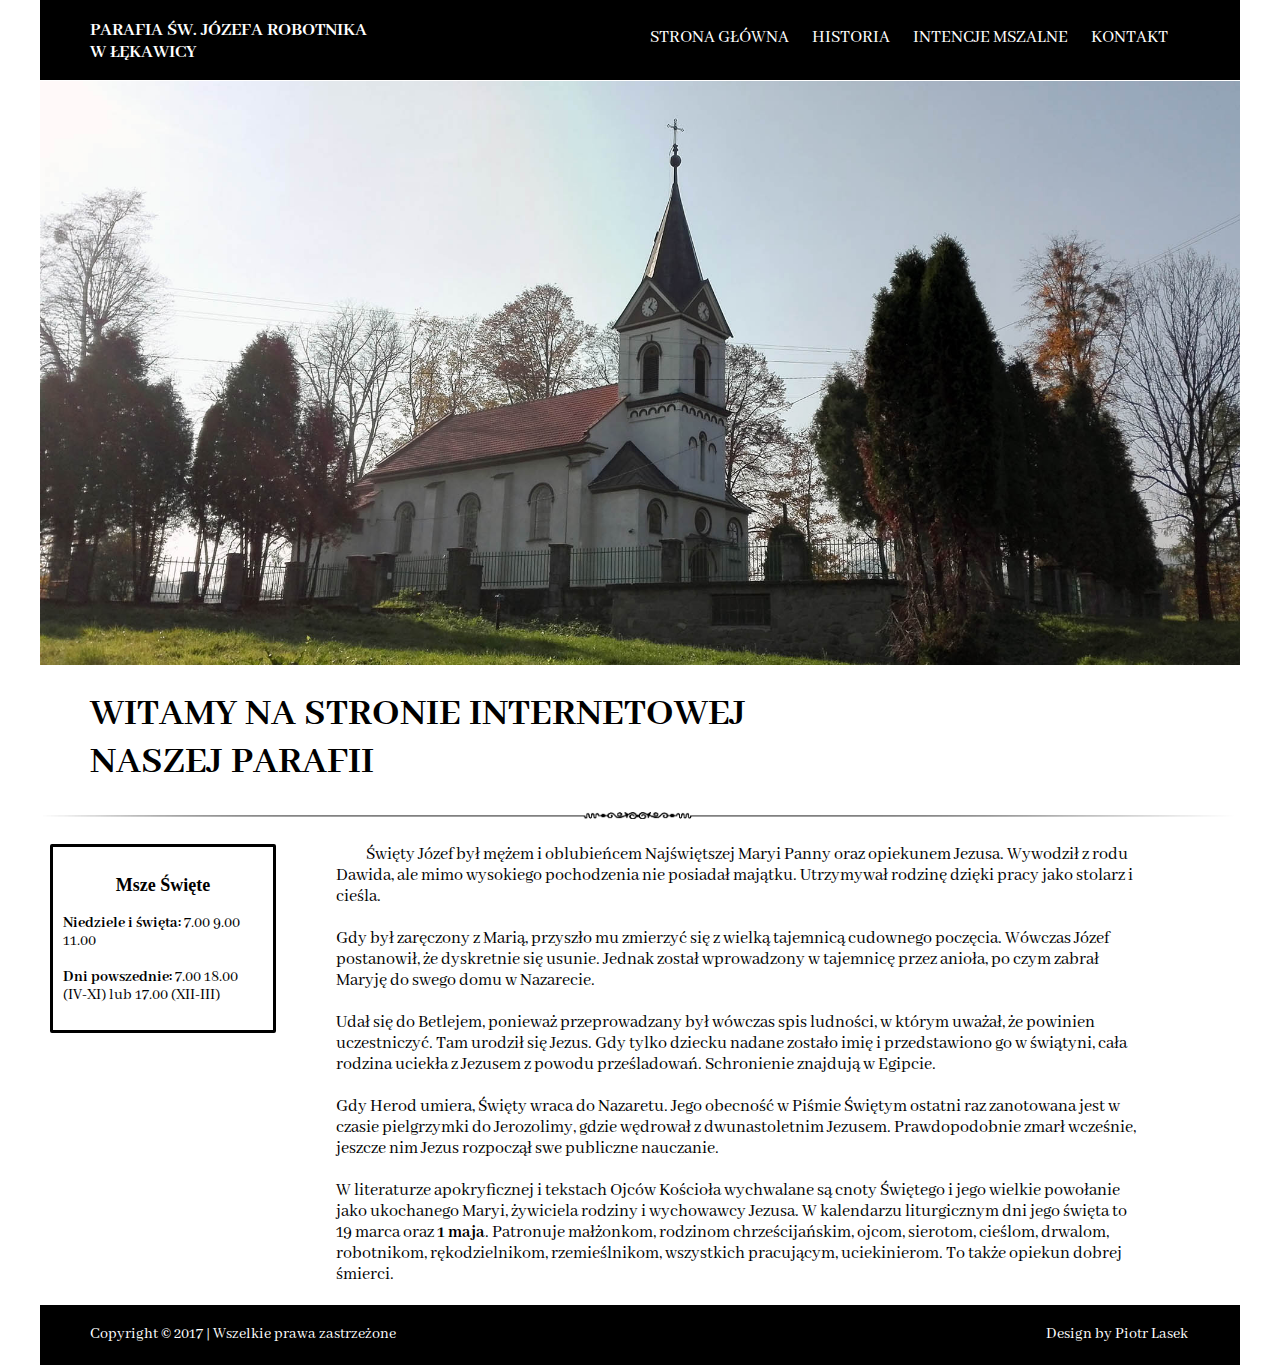
<file: index.html>
<!DOCTYPE HTML>
<html lang="pl">
    <head>
       <link rel="stylesheet" href="css/style.css" type="text/css" />
        <link href='http://fonts.googleapis.com/css?family=Abhaya+Libre&subset=latin,latin-ext' rel='stylesheet' type='text/css'>
        <meta charset="utf-8">
        <meta http-equiv="X-UA-Compatible" content="IE=edge,chrome=1" />
        <title> Parafia pw św. Józefa Robotnika </title>
        <meta name="description" content="Opis strony" />
        <meta name="keywords" content="cos">
    </head>
    <body>
             <header>
             
                 <div id="square">
                <div id="name"> <h3>Parafia św. Józefa Robotnika <br />w Łękawicy</h3></div>
                              <nav>
                <ul>
                    <li><a href="">Strona główna</a></li>
                    <li><a href="">Historia</a></li>
                                        <li><a href="">Intencje mszalne</a></li>
                    <li><a href="">Kontakt</a></li>
                </ul>
                </nav>
                 </div>
            <div style="clear: both"></div>
                 <div id="logo"> <img src="images/logo2.jpg" alt="logo strony" height="100%" width="100%">
                </div>
                       </header>
      <div id="content">
          
          <article>
              <h3 class="naglowek">Witamy na stronie internetowej <br />naszej parafii</h3>
              <img class="rozdzielnik" src="images/rozdzielnik.png">
                            <br />
                            <div id="msze">
                                <h3 class="msze">Msze Święte</h3>
                                <p>
                                    <b>Niedziele i święta:</b> 7.00 9.00 11.00 <br /><br />
                                    <b>Dni powszednie:</b> 7.00 18.00 (IV-XI) lub 17.00 (XII-III)
                                </p>
                            </div>
              <p class="biografia"> Święty Józef był mężem i oblubieńcem Najświętszej Maryi Panny oraz opiekunem Jezusa. Wywodził z rodu Dawida, ale mimo wysokiego pochodzenia nie posiadał majątku. Utrzymywał rodzinę dzięki pracy jako stolarz i cieśla. <br /><br />

                  Gdy był zaręczony z Marią, przyszło mu zmierzyć się z wielką tajemnicą cudownego poczęcia. Wówczas Józef postanowił, że dyskretnie się usunie. Jednak został wprowadzony w tajemnicę przez anioła, po czym zabrał Maryję do swego domu w Nazarecie.<br /><br />

                  Udał się do Betlejem, ponieważ przeprowadzany był wówczas spis ludności, w którym uważał, że powinien uczestniczyć. Tam urodził się Jezus. Gdy tylko dziecku nadane zostało imię i przedstawiono go w świątyni, cała rodzina uciekła z Jezusem z powodu prześladowań. Schronienie znajdują w Egipcie.<br /><br />

                  Gdy Herod umiera, Święty wraca do Nazaretu. Jego obecność w Piśmie Świętym ostatni raz zanotowana jest w czasie pielgrzymki do Jerozolimy, gdzie wędrował z dwunastoletnim Jezusem. Prawdopodobnie zmarł wcześnie, jeszcze nim Jezus rozpoczął swe publiczne nauczanie.<br /><br />

              W literaturze apokryficznej i tekstach Ojców Kościoła wychwalane są cnoty Świętego i jego wielkie powołanie jako ukochanego Maryi, żywiciela rodziny i wychowawcy Jezusa.
                  W kalendarzu liturgicznym dni jego święta to 19 marca oraz <b> 1 maja</b>. Patronuje  małżonkom, rodzinom chrześcijańskim, ojcom, sierotom, cieślom, drwalom, robotnikom, rękodzielnikom, rzemieślnikom, wszystkich pracującym, uciekinierom. To także opiekun dobrej śmierci.
              
              </p>
          </article>
          
          <div style="clear: both"></div>
          
          
      </div>
        <footer><div id="stopka">
            Copyright &copy; 2017 | Wszelkie prawa zastrzeżone</div>
            <div id="design">Design by <a href="mailto:piotrrlasek@gmail.com"> Piotr Lasek</a></div> </footer>
    </body>
</html>
</file>
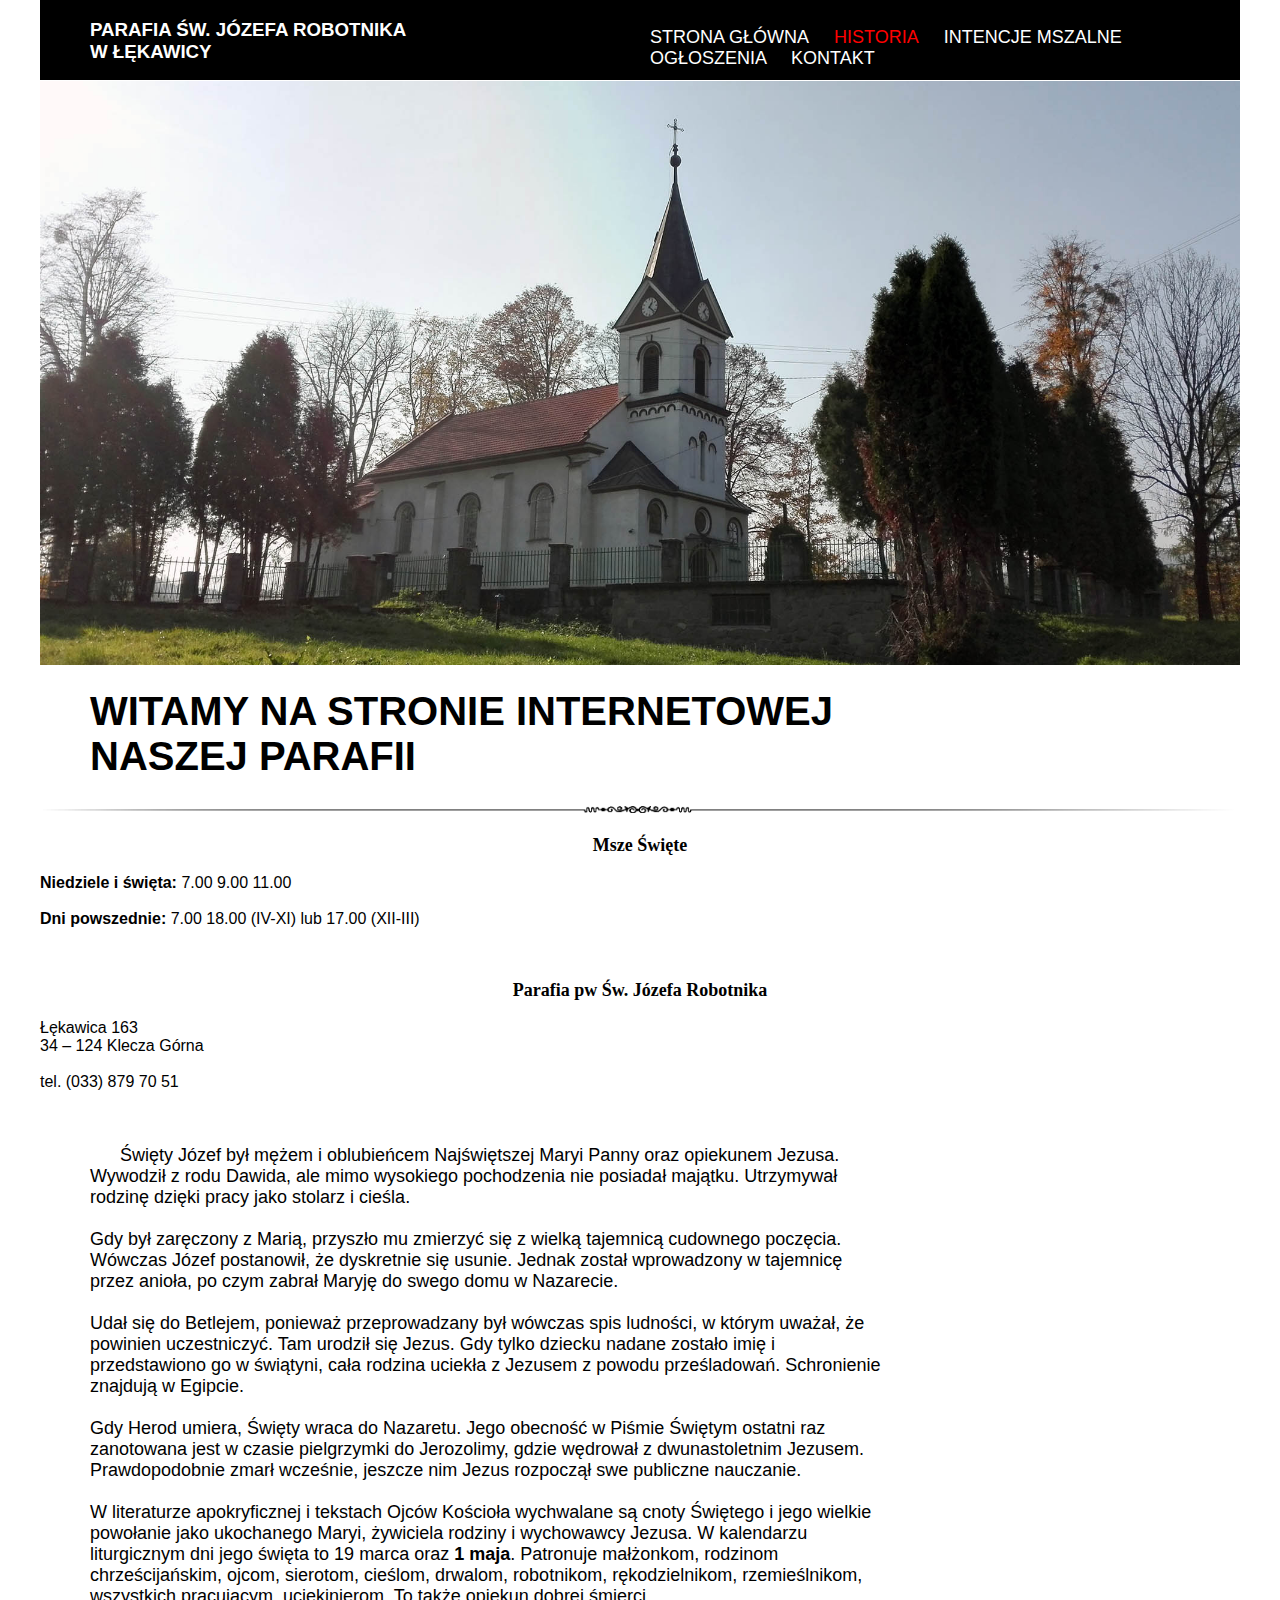
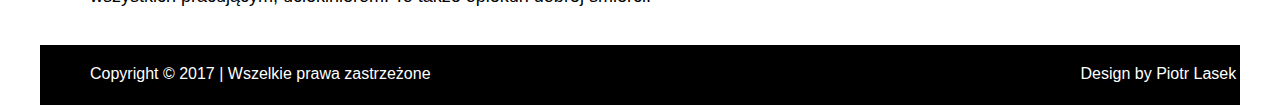
<file: historia.html>
<!DOCTYPE HTML>
<html lang="pl">
    <head>
       <link rel="stylesheet" href="css/style.css" type="text/css" />
        <link href="https://fonts.googleapis.com/css?family=Arima+Madurai" rel="stylesheet">
        <meta charset="utf-8">
        <meta http-equiv="X-UA-Compatible" content="IE=edge,chrome=1" />
        <title> Parafia pw św. Józefa Robotnika </title>
        <meta name="description" content="Opis strony" />
        <meta name="keywords" content="cos">
    </head>
    <body>
             <header>
             
                 <div id="square">
                <div id="name"> <h3>Parafia św. Józefa Robotnika <br />w Łękawicy</h3></div>
                              <nav>
                <ul>
                    <li><a href="index.html">Strona główna</a></li>
                    <li><a href="historia.html" style="color: red">Historia</a></li>
                    <li><a href="intencje.html">Intencje mszalne</a></li>
                    <li><a href="ogloszenia.html">Ogłoszenia</a> </li>
                    <li><a href="kontakt.html">Kontakt</a></li>
                    
                </ul>
                               
                     </nav>
                 </div>
            <div style="clear: both"></div>
             <div id="logo"> <img src="images/logo2.jpg" alt="logo strony" height="100%" width="100%"> 
                </div>
                       </header>
      <div id="content">
          
          <article>
              <h3 class="naglowek">Witamy na stronie internetowej <br />naszej parafii</h3>
              <img class="rozdzielnik" src="images/rozdzielnik.png">
                            <br />
                            <div id="msze_box">
                                <h3 class="msze">Msze Święte</h3>
                                <p>
                                    <b>Niedziele i święta:</b> 7.00 9.00 11.00 <br /><br />
                                    <b>Dni powszednie:</b> 7.00 18.00 (IV-XI) lub 17.00 (XII-III)
                                </p> <br />
                                <h3 class="msze">Parafia pw Św. Józefa Robotnika </h3>
                                <p>Łękawica 163 <br /> 34 – 124 Klecza Górna <br /><br /> tel. (033) 879 70 51

                                </p>

                            </div>
              <div class="biografia">
                           
              <p> Święty Józef był mężem i oblubieńcem Najświętszej Maryi Panny oraz opiekunem Jezusa. Wywodził z rodu Dawida, ale mimo wysokiego pochodzenia nie posiadał majątku. Utrzymywał rodzinę dzięki pracy jako stolarz i cieśla. <br /><br />

                  Gdy był zaręczony z Marią, przyszło mu zmierzyć się z wielką tajemnicą cudownego poczęcia. Wówczas Józef postanowił, że dyskretnie się usunie. Jednak został wprowadzony w tajemnicę przez anioła, po czym zabrał Maryję do swego domu w Nazarecie.<br /><br />

                  Udał się do Betlejem, ponieważ przeprowadzany był wówczas spis ludności, w którym uważał, że powinien uczestniczyć. Tam urodził się Jezus. Gdy tylko dziecku nadane zostało imię i przedstawiono go w świątyni, cała rodzina uciekła z Jezusem z powodu prześladowań. Schronienie znajdują w Egipcie.<br /><br />

                  Gdy Herod umiera, Święty wraca do Nazaretu. Jego obecność w Piśmie Świętym ostatni raz zanotowana jest w czasie pielgrzymki do Jerozolimy, gdzie wędrował z dwunastoletnim Jezusem. Prawdopodobnie zmarł wcześnie, jeszcze nim Jezus rozpoczął swe publiczne nauczanie.<br /><br />

              W literaturze apokryficznej i tekstach Ojców Kościoła wychwalane są cnoty Świętego i jego wielkie powołanie jako ukochanego Maryi, żywiciela rodziny i wychowawcy Jezusa.
                  W kalendarzu liturgicznym dni jego święta to 19 marca oraz <b> 1 maja</b>. Patronuje  małżonkom, rodzinom chrześcijańskim, ojcom, sierotom, cieślom, drwalom, robotnikom, rękodzielnikom, rzemieślnikom, wszystkich pracującym, uciekinierom. To także opiekun dobrej śmierci.
              
              </p>
              </div>
          </article>
          
          <div style="clear: both"></div>
          
          
      </div>
        <footer><div id="stopka">
            Copyright &copy; 2017 | Wszelkie prawa zastrzeżone</div>
            <div id="design">Design by <a href="mailto:piotrrlasek@gmail.com"> Piotr Lasek</a></div> </footer>
    </body>
</html>
</file>
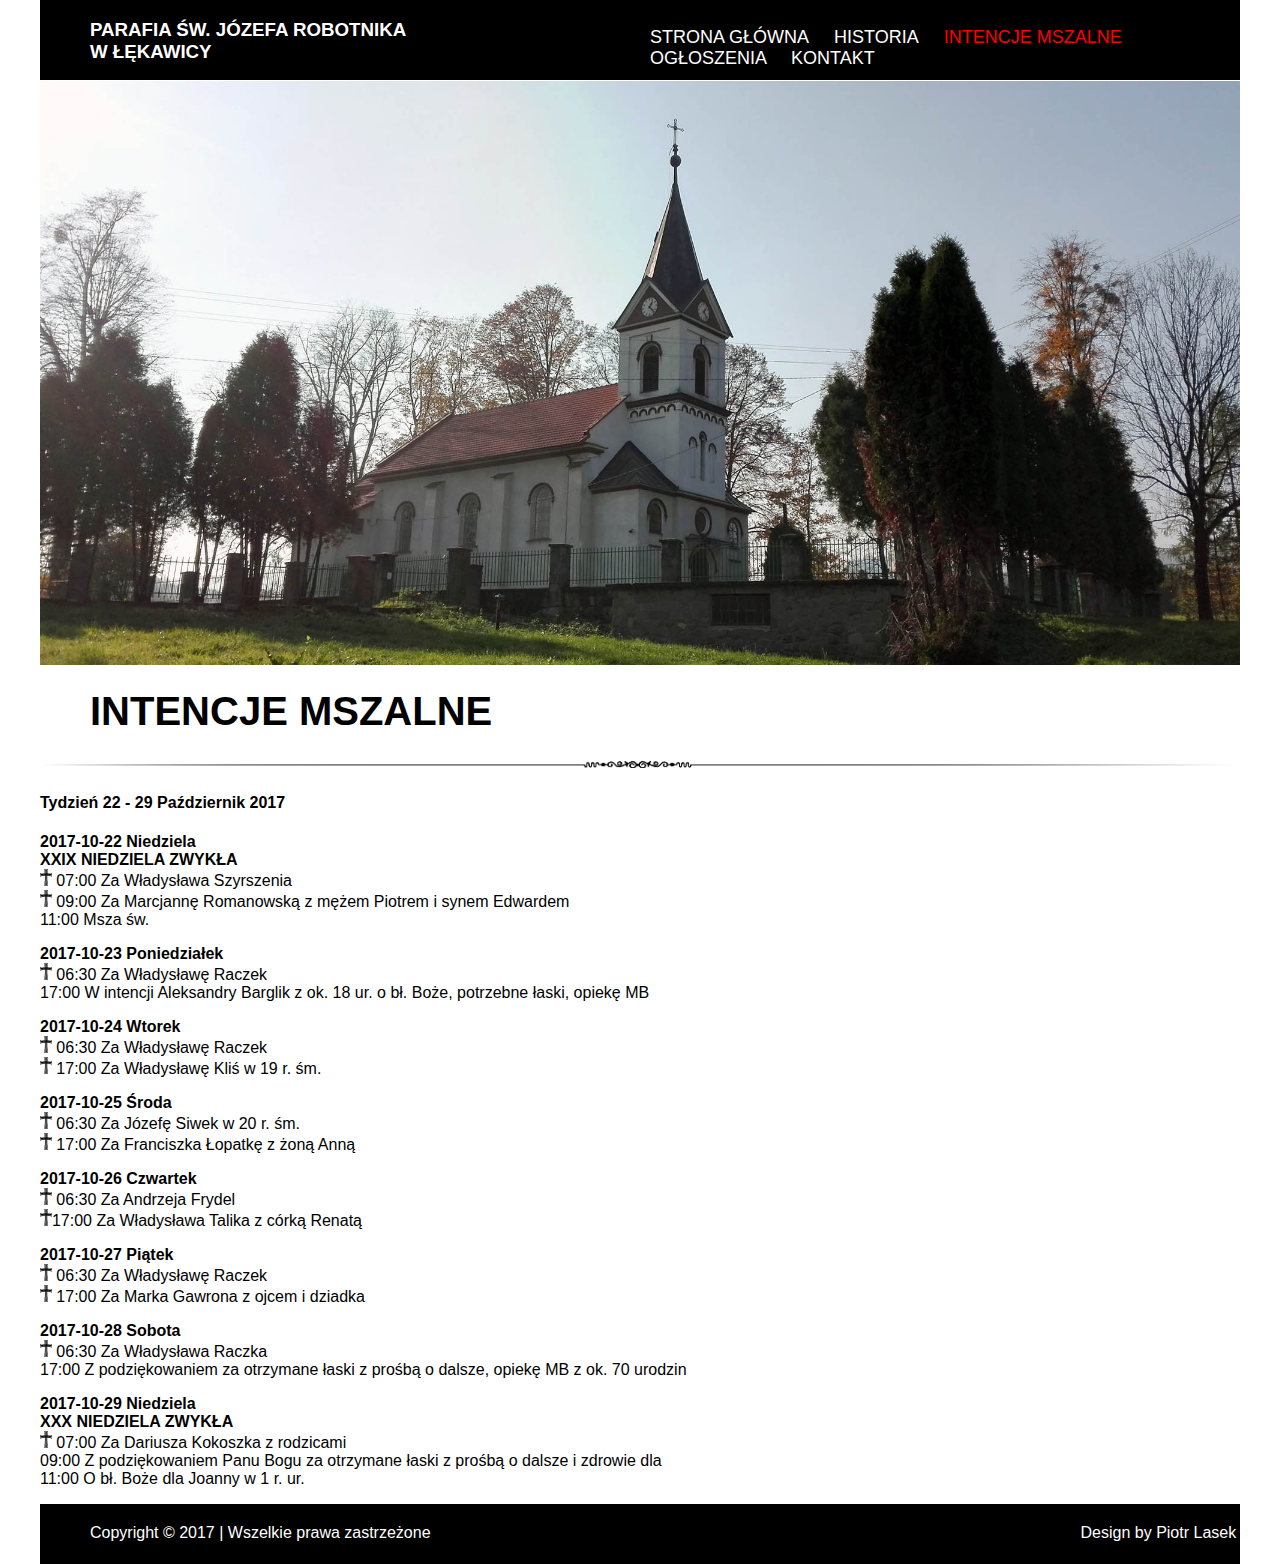
<file: intencje.html>
<!DOCTYPE HTML>
<html lang="pl">
    <head>
       <link rel="stylesheet" href="css/style.css" type="text/css" />
        <link href="https://fonts.googleapis.com/css?family=Arima+Madurai" rel="stylesheet">
        <meta charset="utf-8">
        <meta http-equiv="X-UA-Compatible" content="IE=edge,chrome=1" />
        <title> Parafia pw św. Józefa Robotnika </title>
        <meta name="description" content="Opis strony" />
        <meta name="keywords" content="cos">
    </head>
    <body>
             <header>
             
                 <div id="square">
                <div id="name"> <h3>Parafia św. Józefa Robotnika <br />w Łękawicy</h3></div>
                              <nav>
                <ul>
                    <li><a href="index.html">Strona główna</a></li>
                    <li><a href="historia.html">Historia</a></li>
                    <li><a href="intencje.html" style="color: red">Intencje mszalne</a></li>
                    <li><a href="ogloszenia.html">Ogłoszenia</a> </li>
                    <li><a href="kontakt.html">Kontakt</a></li>
                    
                </ul>
                               
                     </nav>
                 </div>
            <div style="clear: both"></div>
             <div id="logo"> <img src="images/logo2.jpg" alt="logo strony" height="100%" width="100%"> 
                </div>
                       </header>
      <div id="content">
          
          <article>
              <h3 class="naglowek">Intencje mszalne</h3>
              <img class="rozdzielnik" src="images/rozdzielnik.png">
                            <br />
                            
                          <div class="intencja">
                              <p> <h4>Tydzień 22 - 29 Październik 2017</h6> </p>
              
             <p> <b>2017-10-22	Niedziela <br />
                 XXIX NIEDZIELA ZWYKŁA</b><br />
                <img style="height: 17px" src="images/krzyz.png"> 07:00	Za Władysława Szyrszenia<br />
                 <img style="height: 17px" src="images/krzyz.png"> 09:00	Za Marcjannę Romanowską z mężem Piotrem i synem Edwardem<br />
                 11:00	Msza św.<br />
              </p>
              
              <p>
                  <b>2017-10-23	Poniedziałek</b><br />
                  <img style="height: 17px" src="images/krzyz.png">  06:30	Za Władysławę Raczek<br />
              17:00	W intencji Aleksandry Barglik z ok. 18 ur. o bł. Boże, potrzebne łaski, opiekę MB
              </p>
              
              <p>
                  <b> 2017-10-24	Wtorek</b><br />
                  <img style="height: 17px" src="images/krzyz.png">   06:30	Za Władysławę Raczek<br />
                  <img style="height: 17px" src="images/krzyz.png">  17:00	Za Władysławę Kliś w 19 r. śm.
              </p>
              
              <p>
                  <b> 2017-10-25	Środa</b><br />
                  <img style="height: 17px" src="images/krzyz.png"> 06:30	Za Józefę Siwek w 20 r. śm. <br />
                  <img style="height: 17px" src="images/krzyz.png"> 17:00	Za Franciszka Łopatkę z żoną Anną
              </p>
              
              <p>
                  <b> 2017-10-26	Czwartek</b><br />
                  <img style="height: 17px" src="images/krzyz.png"> 06:30	Za Andrzeja Frydel<br />
                  <img style="height: 17px" src="images/krzyz.png">17:00	Za Władysława Talika z córką Renatą
              </p>
              
              <p>            
                  <b>2017-10-27	Piątek</b><br />
                  <img style="height: 17px" src="images/krzyz.png">  06:30	Za Władysławę Raczek<br />
                  <img style="height: 17px" src="images/krzyz.png">  17:00	Za Marka Gawrona z ojcem i dziadka
               </p>
               
               <p>
              
                   <b> 2017-10-28	Sobota</b><br />
                   <img style="height: 17px" src="images/krzyz.png"> 06:30	Za Władysława Raczka<br />
              17:00	Z podziękowaniem za otrzymane łaski z prośbą o dalsze, opiekę MB z ok. 70 urodzin
              
              </p>
              
              <p>
                <B>  2017-10-29	Niedziela <br />
                    XXX NIEDZIELA ZWYKŁA</B><br />
                  <img style="height: 17px" src="images/krzyz.png"> 07:00	Za Dariusza Kokoszka z rodzicami<br />
                  09:00	Z podziękowaniem Panu Bogu za otrzymane łaski z prośbą o dalsze i zdrowie dla <br />
              11:00	O bł. Boże dla Joanny w 1 r. ur.
              </p>       
                   
      </div>
        <footer><div id="stopka">
            Copyright &copy; 2017 | Wszelkie prawa zastrzeżone</div>
            <div id="design">Design by <a href="mailto:piotrrlasek@gmail.com"> Piotr Lasek</a></div> </footer>
    </body>
</html>
</file>
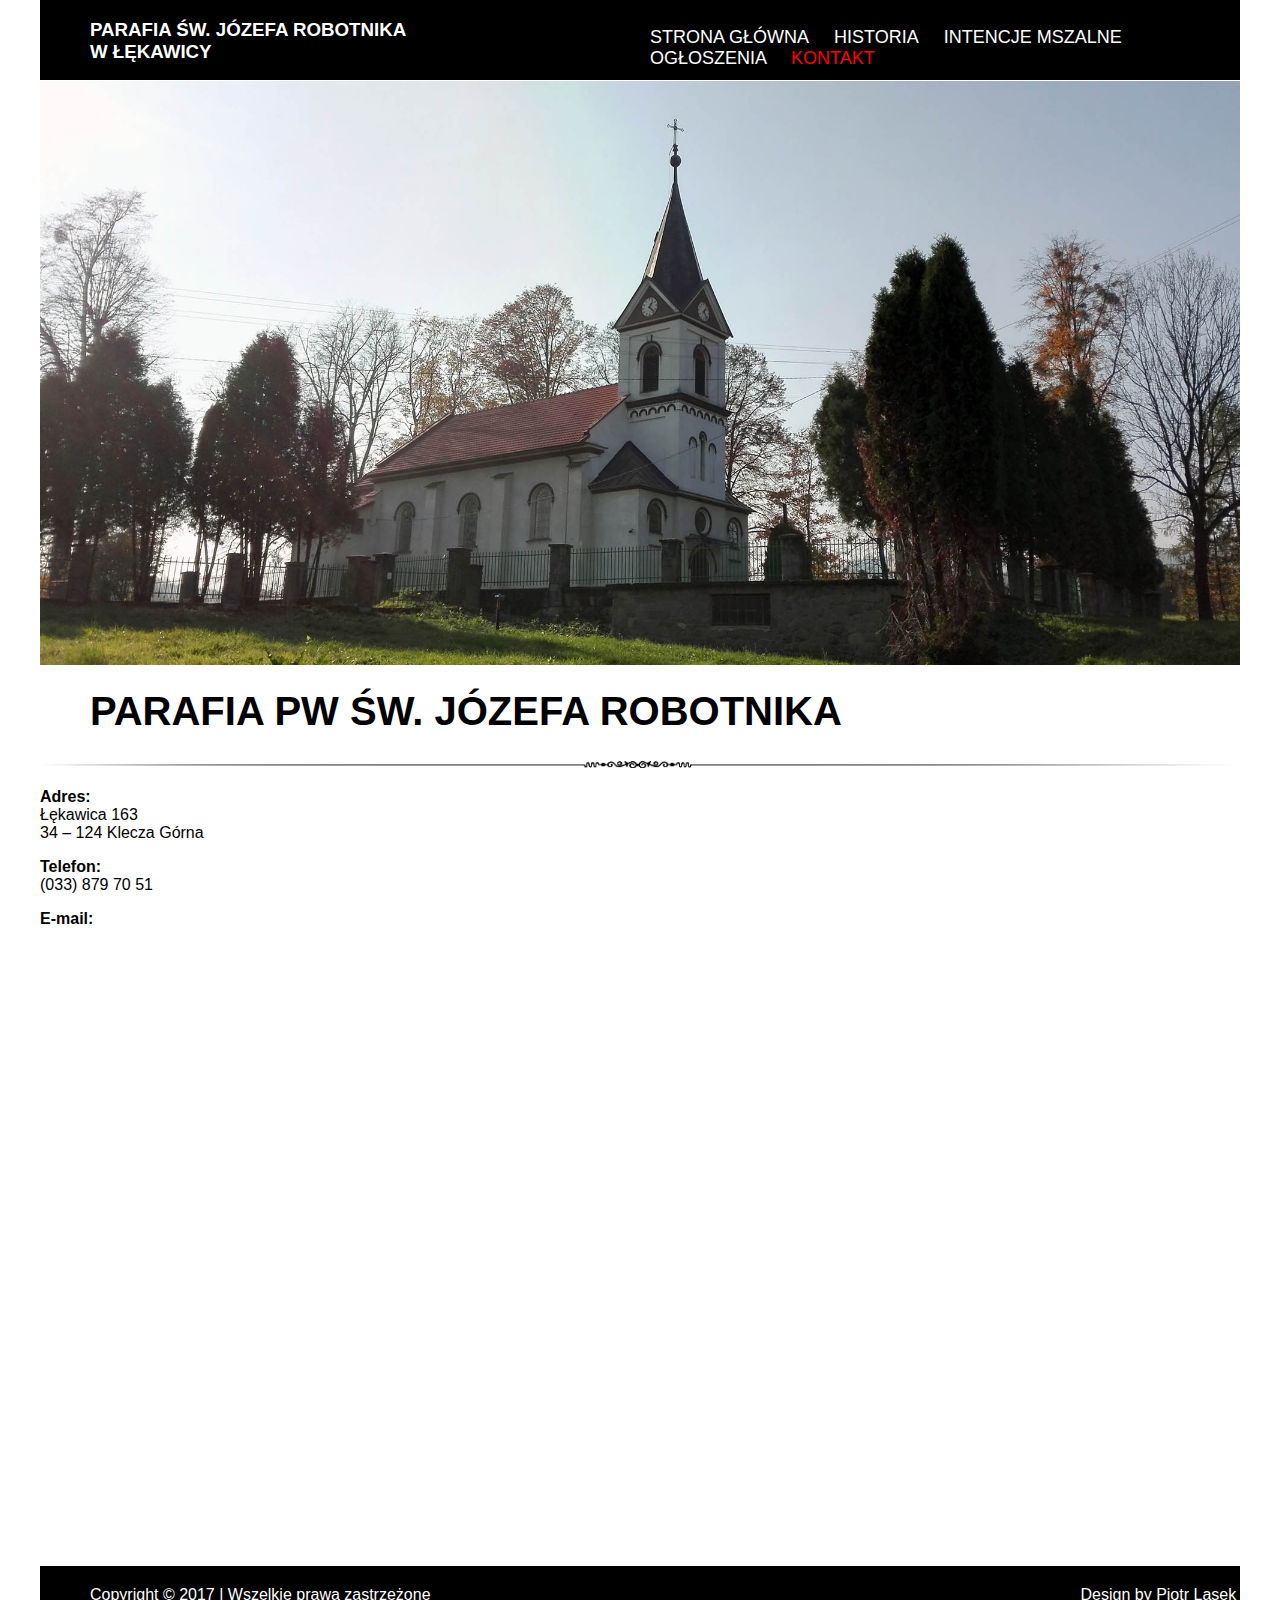
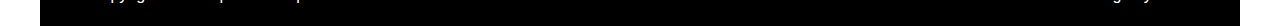
<file: kontakt.html>
<!DOCTYPE HTML>
<html lang="pl">
    <head>
       <link rel="stylesheet" href="css/style.css" type="text/css" />
        <link href="https://fonts.googleapis.com/css?family=Arima+Madurai" rel="stylesheet">
        <meta charset="utf-8">
        <meta http-equiv="X-UA-Compatible" content="IE=edge,chrome=1" />
        <title> Parafia pw św. Józefa Robotnika </title>
        <meta name="description" content="Opis strony" />
        <meta name="keywords" content="cos">
    </head>
    <body>
             <header>
             
                 <div id="square">
                <div id="name"> <h3>Parafia św. Józefa Robotnika <br />w Łękawicy</h3></div>
                              <nav>
                <ul>
                    <li><a href="index.html">Strona główna</a></li>
                    <li><a href="historia.html">Historia</a></li>
                    <li><a href="intencje.html">Intencje mszalne</a></li>
                    <li><a href="ogloszenia.html">Ogłoszenia</a> </li>
                    <li><a href="kontakt.html" style="color: red;">Kontakt</a></li>
                    
                </ul>
                               
                     </nav>
                 </div>
            <div style="clear: both"></div>
             <div id="logo"> <img src="images/logo2.jpg" alt="logo strony" height="100%" width="100%"> 
                </div>
                       </header>
      <div id="content">
          
         <div id="dane">
             <h3 class="naglowek">Parafia pw św. Józefa Robotnika</h3>
             <img class="rozdzielnik" src="images/rozdzielnik.png">
             <br />
             <p class="contact">
     
                 <b>Adres:</b> <br/>Łękawica 163  <br />34 – 124 Klecza Górna </p>
             <p class="contact"><b>Telefon:</b> <br /> (033) 879 70 51</p>
             <p class="contact"><b>E-mail:</b> <br /></p>
             <div style="clear: both"></div>
             <div id="map_container">
                 

             <iframe src="https://www.google.com/maps/embed?pb=!1m18!1m12!1m3!1d1081.8870246162446!2d19.57810426564753!3d49.83915994688503!2m3!1f0!2f0!3f0!3m2!1i1024!2i768!4f13.1!3m3!1m2!1s0x0%3A0xf3200f4183e4fe1a!2zS2_Fm2Npw7PFgiDFm3cuIErDs3plZmEgUm9ib3RuaWth!5e0!3m2!1spl!2spl!4v1508864955120" width="1200" height="600" frameborder="0" style="border:0" allowfullscreen></iframe>               
            
             </div>
          
          
          
          
      </div>
          <br />  
        <footer><div id="stopka">
            Copyright &copy; 2017 | Wszelkie prawa zastrzeżone</div>
            <div id="design">Design by <a href="mailto:piotrrlasek@gmail.com"> Piotr Lasek</a></div> </footer>
    </body>
</html>
</file>
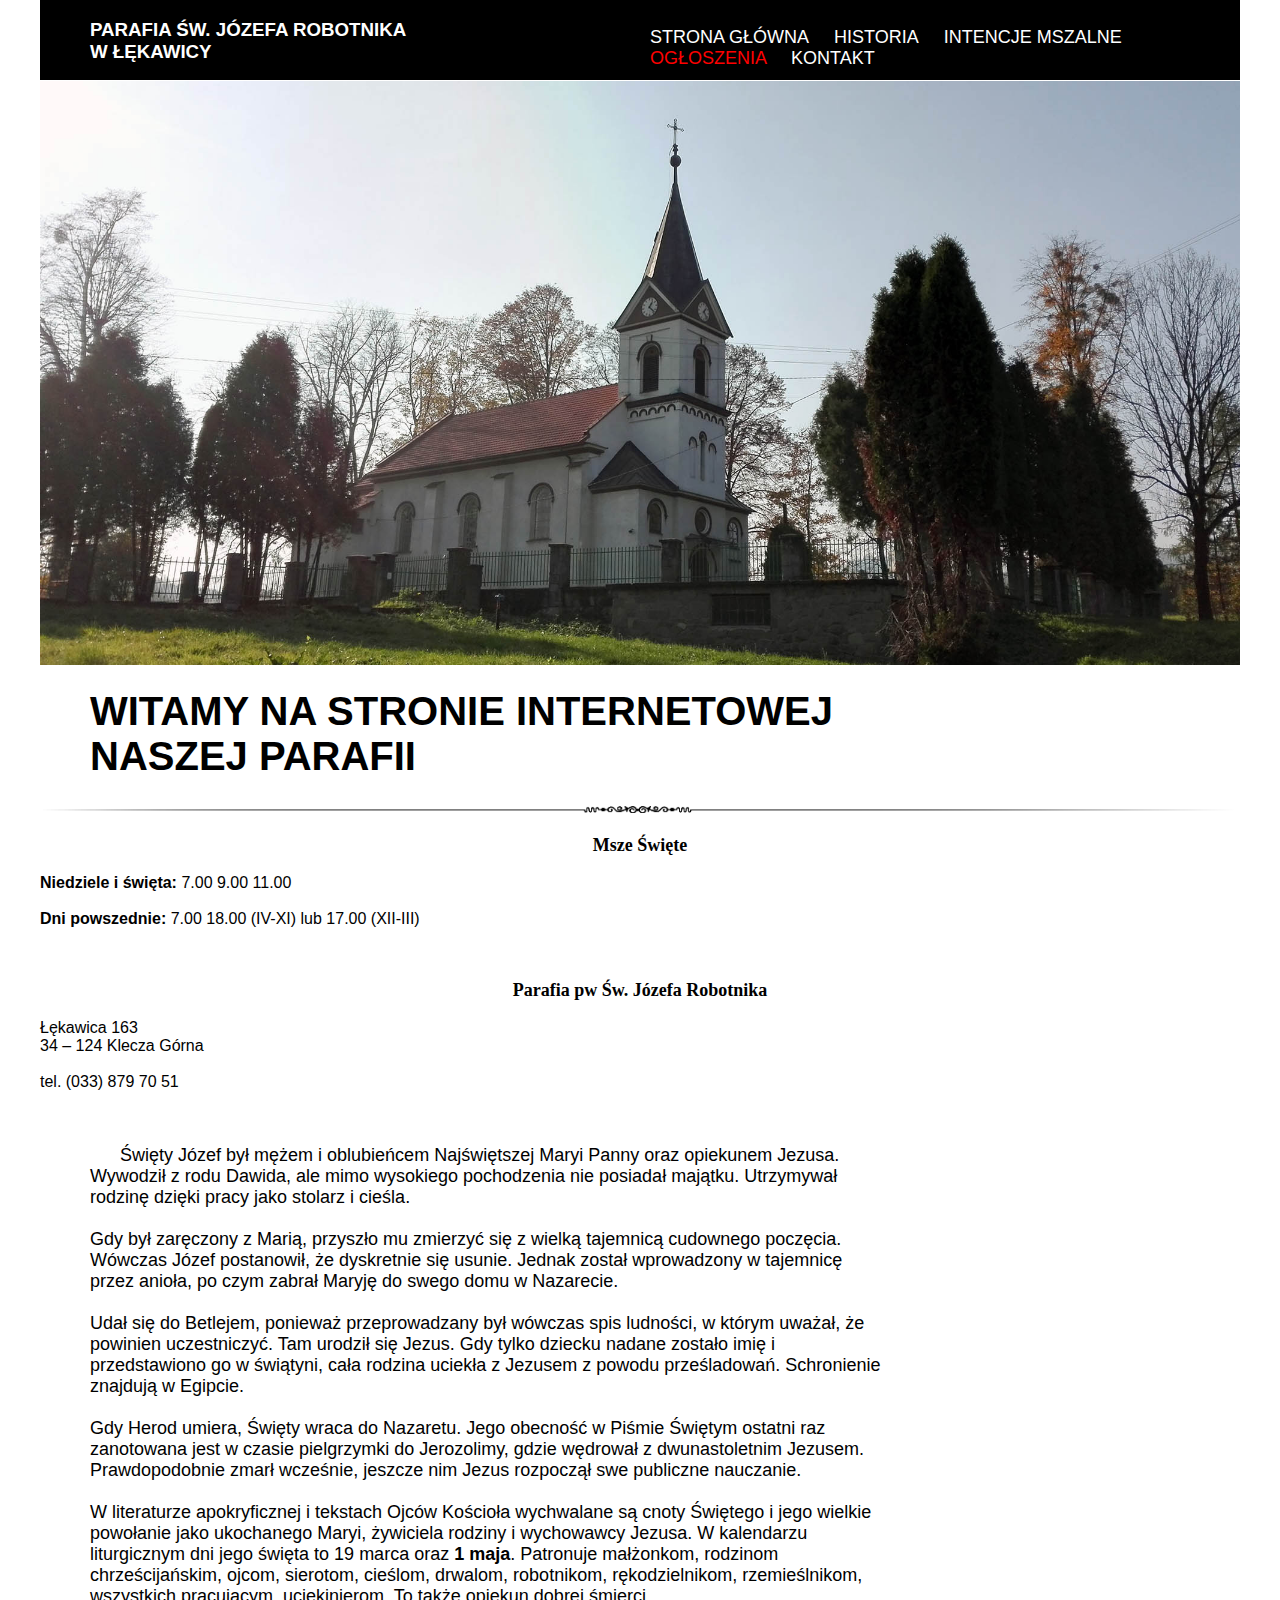
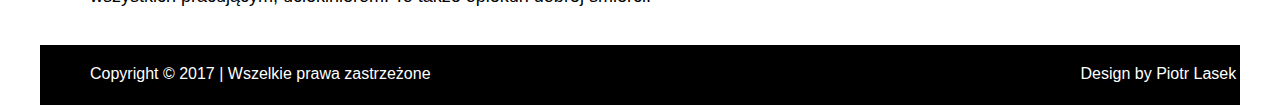
<file: ogloszenia.html>
<!DOCTYPE HTML>
<html lang="pl">
    <head>
       <link rel="stylesheet" href="css/style.css" type="text/css" />
        <link href="https://fonts.googleapis.com/css?family=Arima+Madurai" rel="stylesheet">
        <meta charset="utf-8">
        <meta http-equiv="X-UA-Compatible" content="IE=edge,chrome=1" />
        <title> Parafia pw św. Józefa Robotnika </title>
        <meta name="description" content="Opis strony" />
        <meta name="keywords" content="cos">
    </head>
    <body>
             <header>
             
                 <div id="square">
                <div id="name"> <h3>Parafia św. Józefa Robotnika <br />w Łękawicy</h3></div>
                              <nav>
                <ul>
                    <li><a href="index.html">Strona główna</a></li>
                    <li><a href="historia.html">Historia</a></li>
                    <li><a href="intencje.html">Intencje mszalne</a></li>
                    <li><a href="ogloszenia.html" style="color: red;">Ogłoszenia</a> </li>
                    <li><a href="kontakt.html">Kontakt</a></li>
                    
                </ul>
                               
                     </nav>
                 </div>
            <div style="clear: both"></div>
             <div id="logo"> <img src="images/logo2.jpg" alt="logo strony" height="100%" width="100%"> 
                </div>
                       </header>
      <div id="content">
          
          <article>
              <h3 class="naglowek">Witamy na stronie internetowej <br />naszej parafii</h3>
              <img class="rozdzielnik" src="images/rozdzielnik.png">
                            <br />
                            <div id="msze_box">
                                <h3 class="msze">Msze Święte</h3>
                                <p>
                                    <b>Niedziele i święta:</b> 7.00 9.00 11.00 <br /><br />
                                    <b>Dni powszednie:</b> 7.00 18.00 (IV-XI) lub 17.00 (XII-III)
                                </p> <br />
                                <h3 class="msze">Parafia pw Św. Józefa Robotnika </h3>
                                <p>Łękawica 163 <br /> 34 – 124 Klecza Górna <br /><br /> tel. (033) 879 70 51

                                </p>

                            </div>
              <div class="biografia">
                           
              <p> Święty Józef był mężem i oblubieńcem Najświętszej Maryi Panny oraz opiekunem Jezusa. Wywodził z rodu Dawida, ale mimo wysokiego pochodzenia nie posiadał majątku. Utrzymywał rodzinę dzięki pracy jako stolarz i cieśla. <br /><br />

                  Gdy był zaręczony z Marią, przyszło mu zmierzyć się z wielką tajemnicą cudownego poczęcia. Wówczas Józef postanowił, że dyskretnie się usunie. Jednak został wprowadzony w tajemnicę przez anioła, po czym zabrał Maryję do swego domu w Nazarecie.<br /><br />

                  Udał się do Betlejem, ponieważ przeprowadzany był wówczas spis ludności, w którym uważał, że powinien uczestniczyć. Tam urodził się Jezus. Gdy tylko dziecku nadane zostało imię i przedstawiono go w świątyni, cała rodzina uciekła z Jezusem z powodu prześladowań. Schronienie znajdują w Egipcie.<br /><br />

                  Gdy Herod umiera, Święty wraca do Nazaretu. Jego obecność w Piśmie Świętym ostatni raz zanotowana jest w czasie pielgrzymki do Jerozolimy, gdzie wędrował z dwunastoletnim Jezusem. Prawdopodobnie zmarł wcześnie, jeszcze nim Jezus rozpoczął swe publiczne nauczanie.<br /><br />

              W literaturze apokryficznej i tekstach Ojców Kościoła wychwalane są cnoty Świętego i jego wielkie powołanie jako ukochanego Maryi, żywiciela rodziny i wychowawcy Jezusa.
                  W kalendarzu liturgicznym dni jego święta to 19 marca oraz <b> 1 maja</b>. Patronuje  małżonkom, rodzinom chrześcijańskim, ojcom, sierotom, cieślom, drwalom, robotnikom, rękodzielnikom, rzemieślnikom, wszystkich pracującym, uciekinierom. To także opiekun dobrej śmierci.
              
              </p>
              </div>
          </article>
          
          <div style="clear: both"></div>
          
          
      </div>
        <footer><div id="stopka">
            Copyright &copy; 2017 | Wszelkie prawa zastrzeżone</div>
            <div id="design">Design by <a href="mailto:piotrrlasek@gmail.com"> Piotr Lasek</a></div> </footer>
    </body>
</html>
</file>
<file: css/style.css>
body {
   width: 1200px;
    font-family: 'Abhaya Libre', sans-serif;
        margin: auto;
}

#square {
  width: 1200px;
    height: 80px;
    background-color: black;
}

nav {
    color: white;
    
    border-color: white;
    text-transform: uppercase;
    padding-top: 9px;
    font-size: 18px;
    padding-left: 550px;
    
    
}


#name {
    padding-left: 50px;
    font-family: 'Abhaya Libre', sans-serif;
    color: white;
    float: left;
    text-transform: uppercase;
  
}

logo {
    margin: auto;
    margin-top: 0px;
    width: auto;
}

li {
    display: inline;
    margin-left: 20px;
   }

a:hover {
    color: red;
}

a {
    color: white;
    text-decoration: none;
}

.naglowek {
    text-transform: uppercase;
    font-size: 40px;
    margin: 20px 20px 20px 50px;
    
   
}

footer {
    background-color: black;
    color: white;
    width: auto;
    
    height: 60px;
   }
#stopka {
   padding-top: 20px;
    padding-left: 50px;
    float: left;
}

#design {
    float: left;
    padding-top: 20px;
    padding-left: 650px;
    
}

.biografia {
    width: 800px;
    margin: 20px 50px 20px 50px;
    font-size: 18px;
    text-indent: 30px;
    float: left;
    }

.rozdzielnik {
   width: 1200px;
}

#msze {
    width: 200px;
    border: 3px solid black;
    border-radius: 2px;
    float: left;
margin: 20px 10px 20px 10px;
    padding: 10px 10px 10px 10px;
}
.msze {
    font-size: 18px;
    font-family: bold;
    text-align: center;
}
</file>
